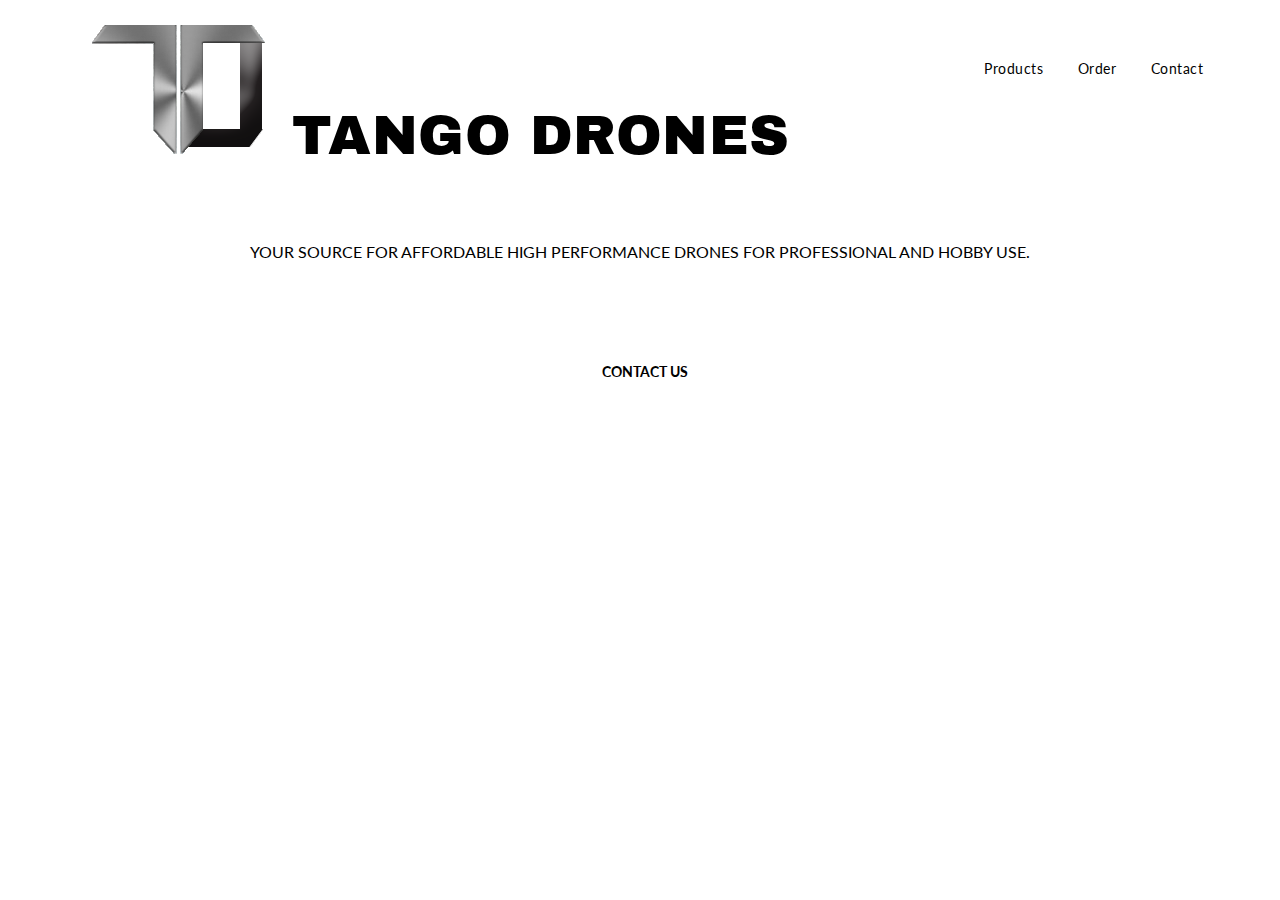
<file: index.html>
<!DOCTYPE html>
<html lang="em">
  <head>
    <meta charset="utf-8">
    <title>Tango Drones</title>
    <link rel="stylesheet" href="assets/stylesheets/main.css">
    <link rel='stylesheet' href='https://fonts.googleapis.com/css?family=Archivo+Black|Lato:400,100,300' type='text/css'>
    <link href="https://fonts.googleapis.com/css?family=Play" rel="stylesheet">
  </head>
  <body>
    <header class="primary-nav container group">
      <h1 class="logo">
        <img src="assets/images/tangoLogo4.png"
        <a id='primary-header' href="index.html">&nbsp;TANGO DRONES</a>
      </h1>
      <div class='nav nav-options'>
        <!-- <a id="shop" onclick="focus('shop')">Products</a> -->
        <a class='link' id="shop" href="products.html">Products</a>
        <a class='link' id="order" onclick="focus('order')">Order</a>
        <a class='link' id="contact" onclick="focus('contact')">Contact</a>
      </div>
      </div class='nav-options'>
    </header>
    <section class="hero container">
      <ul class="main-list">
        <li>
          <section id='home-blurb' class="hero blurb">
            <!-- <h3>Welcome to Tango Drones</h3> -->
            <h5>Your source for affordable high performance drones for professional and hobby use.</h5>
          </section>
        </li>

        <li>
          <section id='shop-blurb' class="hero blurb">
            <h5 class='blurb-title'>Online Ordering Coming Soon!</h5>
            <h4 class="blurb-text">In the meantime, find our product list below. Order via email to
              <a class='link' style="font-weight: bold;" href="mailto:sales@tango-drones.com?Subject=TangoOrders" target="_top">
                sales@tango-drones.com</a>
            </h4>
            <table>
              <thead class='table-header'>
                <tr>
                  <th>Voltage (S)</th>
                  <th>Current Rating (C)</th>
                  <th>Capacity (mAh)</th>
                  <th class="full-item">Full Item #</th>
                  <th>Minimum Advertised Price (USD)</th>
                  <th>Listed Price (USD)</th>
                </tr>
              </thead>
              <tbody class='table-body'>
                <tr><td>4</td><td>15</td><td>5200</td><td>TA-15C-5200-4S1P-XT60</td><td>$47.19</td><td>$47.19</td></tr>
                <tr><td>6</td><td>15</td><td>7000</td><td>TA-15C-7000-6S1P</td><td>$79.99</td><td>$79.99</td></tr>
                <tr><td>6</td><td>15</td><td>8000</td><td>TA-15C-8000-6S1P-XT60</td><td>$141.98</td><td>$141.98</td></tr>
                <tr><td>6</td><td>15</td><td>12000</td><td>TA-PLUS-15C-12000-6S1P-AS150</td><td>$263.99</td><td>$263.99</td></tr>
                <tr><td>6</td><td>15</td><td>12000</td><td>TA-15C-12000-6S1P-XT90</td><td>$260.63</td><td>$260.63</td></tr>
                <tr><td>6</td><td>15</td><td>12000</td><td>TA-15C-12000-6S1P-AS150</td><td>$260.63</td><td>$260.63</td></tr>
                <tr><td>6</td><td>15</td><td>12000</td><td>TA-15C-12000-6S1P-EC5</td><td>$260.63</td><td>$260.63</td></tr>
                <tr><td>6</td><td>15</td><td>12000</td><td>TA-PLUS-15C-12000-6S1P-EC5</td><td>$263.99</td><td>$263.99</td></tr>
                <tr><td>4</td><td>15</td><td>16000</td><td>TA-15C-16000-4S1P</td><td>$231.67</td><td>$231.67</td></tr>
                <tr><td>6</td><td>15</td><td>16000</td><td>TA-PLUS-15C-16000-6S1P-AS150</td><td>$339.99</td><td>$339.99</td></tr>
                <tr><td>6</td><td>15</td><td>16000</td><td>TA-15C-16000-6S1P-EC5</td><td>$325.79</td><td>$325.79</td></tr>
                <tr><td>6</td><td>15</td><td>16000</td><td>TA-15C-16000-6S1P-AS150</td><td>$325.79</td><td>$325.79</td></tr>
                <tr><td>4</td><td>25</td><td>1000</td><td>TA-25C-10000-4S1P</td><td>$149.99</td><td>$149.99</td></tr>
                <tr><td>4</td><td>25</td><td>6750</td><td>TA-25C-6750-4S1P-XT90</td><td>$99.00</td><td>$99.00</td></tr>
                <tr><td>6</td><td>25</td><td>9000</td><td>TA-25C-9000-6S1P</td><td>$205.62</td><td>$205.62</td></tr>
                <tr><td>6</td><td>25</td><td>10000</td><td>TA-25C-10000-6S1P-AS150</td><td>$210.00</td><td>$210.00</td></tr>
                <tr><td>4</td><td>25</td><td>22000</td><td>TA-25C-22000-4S1P</td><td>$343.89</td><td>$343.89</td></tr>
                <tr><td>6</td><td>25</td><td>22000</td><td>TA-PLUS-25C-22000-6S1P-AS150</td><td>$461.89</td><td>$461.89</td></tr>
                <tr><td>6</td><td>25</td><td>22000</td><td>TA-25C-22000-6S1P-AS150</td><td>$461.89</td><td>$461.89</td></tr>
                <tr><td>6</td><td>35</td><td>6000</td><td>TA-35C-6000-6S1P-XT60</td><td>$129.99</td><td>$129.99</td></tr>
                <tr><td>4</td><td>35</td><td>6600</td><td>TA-35C-6600-4S2P-XT60</td><td>$95.00</td><td>$95.00</td></tr>
              </tbody>
            </table>
          </section>
        </li>

        <li>
          <section id='contact-blurb' class="hero blurb">
            <p>Get in touch at: <a class="contact link"
                                  href="mailto:sales@tango-drones.com?Subject=TangoOrders"
                                  target="_top">sales@tango-drones.com</a>
            </p>
            <p>Church St, Decatur GA</p>
          </section>
        </li>

        <li>
          <section id='order-blurb' class='hero blurb'>
            <h4>ONLINE ORDERING COMING SOON!</h4>
            <!-- <div>
              <p>Motors</p>
              <select class="motors-select" name="motors-select">
                <option id='TA-15C-5200-4S1P-XT60'>4 15 5200 TA-15C-5200-4S1P-XT60 $47.19 $47.19</option>
                <option id='TA-15C-7000-6S1P'>6 15 7000 TA-15C-7000-6S1P $79.99 $79.99</option>
                <option id='TA-15C-8000-6S1P-XT60'>6 15 8000 TA-15C-8000-6S1P-XT60 $141.98 $141.98</option>
                <option id='TA-PLUS-15C-12000-6S1P-AS150'>6 15 12000 TA-PLUS-15C-12000-6S1P-AS150 $263.99 $263.99</option>
                <option id='TA-15C-12000-6S1P-XT90'>6 15 12000 TA-15C-12000-6S1P-XT90 $260.63 $260.63</option>
                <option id='TA-15C-12000-6S1P-AS150'>6 15 12000 TA-15C-12000-6S1P-AS150 $260.63 $260.63</option>
                <option id='TA-15C-12000-6S1P-EC5'>6 15 12000 TA-15C-12000-6S1P-EC5 $260.63 $260.63</option>
                <option id='TA-PLUS-15C-12000-6S1P-EC5'>6 15 12000 TA-PLUS-15C-12000-6S1P-EC5 $263.99 $263.99</option>
                <option id='TA-15C-16000-4S1P'>4 15 16000 TA-15C-16000-4S1P $231.67 $231.67</option>
                <option id='TA-PLUS-15C-16000-6S1P-AS150'>6 15 16000 TA-PLUS-15C-16000-6S1P-AS150 $339.99 $339.99</option>
                <option id='TA-15C-16000-6S1P-EC5'>6 15 16000 TA-15C-16000-6S1P-EC5 $325.79 $325.79</option>
                <option id='TA-15C-16000-6S1P-AS150'>6 15 16000 TA-15C-16000-6S1P-AS150 $325.79 $325.79</option>
                <option id='TA-25C-10000-4S1P'>4 25 1000 TA-25C-10000-4S1P $149.99 $149.99</option>
                <option id='TA-25C-6750-4S1P-XT90'>4 25 6750 TA-25C-6750-4S1P-XT90 $99.00 $99.00</option>
                <option id='TA-25C-9000-6S1P'>6 25 9000 TA-25C-9000-6S1P $205.62 $205.62</option>
                <option id='TA-25C-10000-6S1P-AS150'>6 25 10000 TA-25C-10000-6S1P-AS150 $210.00 $210.00</option>
                <option id='TA-25C-22000-4S1P'>4 25 22000 TA-25C-22000-4S1P $343.89 $343.89</option>
                <option id='TA-PLUS-25C-22000-6S1P-AS150'>6 25 22000 TA-PLUS-25C-22000-6S1P-AS150 $461.89 $461.89</option>
                <option id='TA-25C-22000-6S1P-AS150'>6 25 22000 TA-25C-22000-6S1P-AS150 $461.89 $461.89</option>
                <option id='TA-35C-6000-6S1P-XT60'>6 35 6000 TA-35C-6000-6S1P-XT60 $129.99 $129.99</option>
                <option id='TA-35C-6600-4S2P-XT60'>4 35 6600 TA-35C-6600-4S2P-XT60 $95.00 $95.00</option>
              </select>
            </div> -->
          </section>
        </li>
      </ul>
    </section>
    <footer class="primary-footer container group">
      <nav class="nav">
        <ul>
          <li><a class="btn link" href="mailto:sales@tango-drones.com?Subject=TangoInfo" target="_top">CONTACT US</a></li>
        </ul>
      </nav>
    </footer>

    <script src="https://code.jquery.com/jquery-1.12.4.js"
            integrity="sha256-Qw82+bXyGq6MydymqBxNPYTaUXXq7c8v3CwiYwLLNXU="
            crossorigin="anonymous"></script>
    <script>
      $(document).ready(function(){
        document.getElementById("shop").addEventListener('click', function(){
          focus("#shop");
        });
        document.getElementById("contact").addEventListener('click', function(){
          focus("#contact");
        });
        document.getElementById("order").addEventListener('click', function(){
          focus("#order");
        });
        noFocus();
      });

      function noFocus() {
        var divs = ["#shop", "#contact", "#order"]
        divs.forEach(function(div) {
          $("" + div + "-blurb").hide();
        })
        $("#home-blurb").show("fast");
      };

      function focus(focus) {
        var divs = ["#home", "#shop", "#contact", "#order"]
        $("" + focus + "-blurb").show("fast");
        divs.forEach(function(div) {
          if (div != focus) { $("" + div + "-blurb").hide(); }
        })
      };
    </script>
  </body>
</html>
</file>
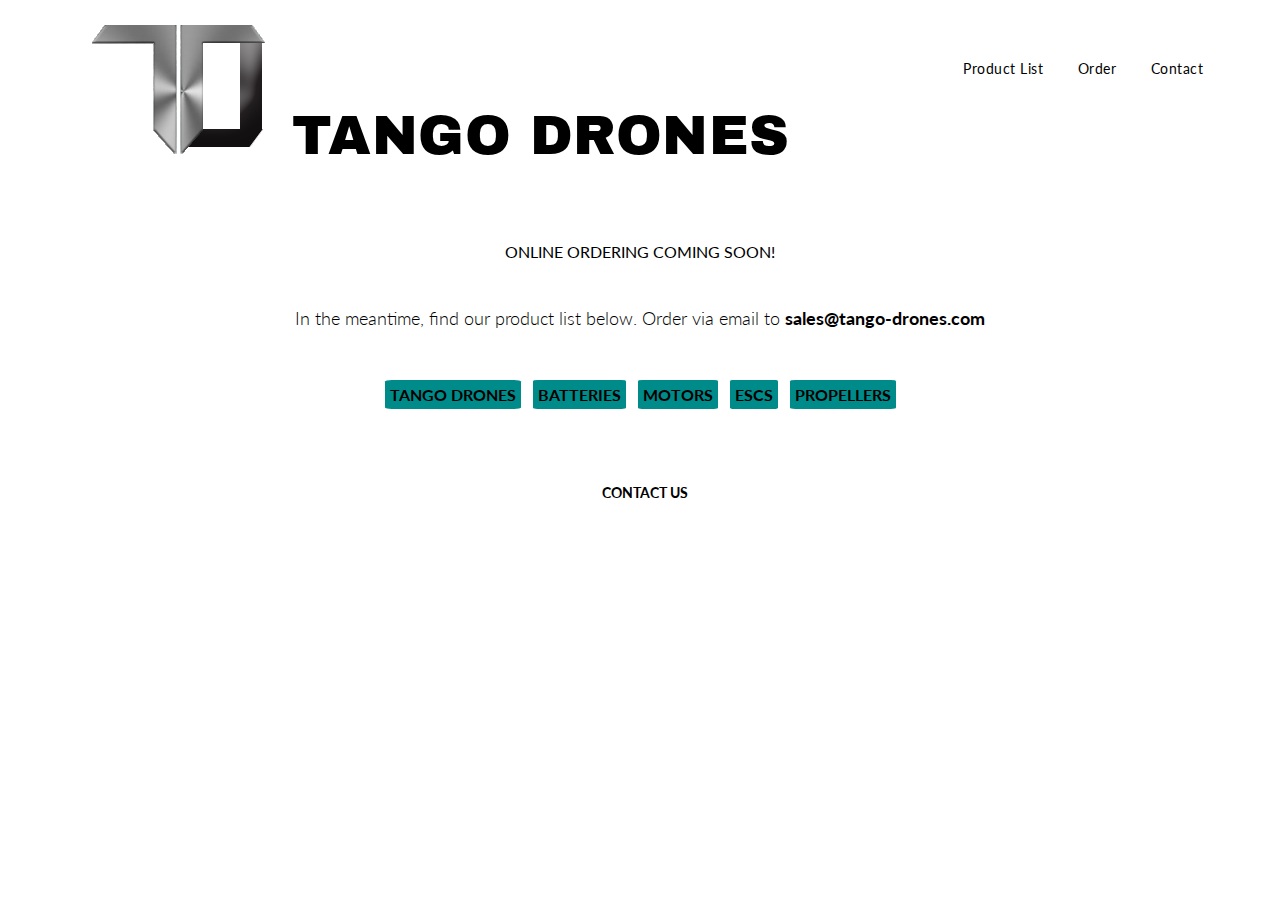
<file: products.html>
<!DOCTYPE html>
<html lang="em">
  <head>
    <meta charset="utf-8">
    <title>Tango Drones</title>
    <link rel="stylesheet" href="assets/stylesheets/main.css">
    <link rel='stylesheet' href='https://fonts.googleapis.com/css?family=Archivo+Black|Lato:400,100,300' type='text/css'>
    <link href="https://fonts.googleapis.com/css?family=Play" rel="stylesheet">
  </head>
  <body>
    <header class="primary-nav container group">
      <h1 class="logo">
        <a id='primary-header' href="index.html">
          <img src="assets/images/tangoLogo4.png"/>&nbsp;TANGO DRONES
        </a>
      </h1>
      <div class='nav nav-options'>
        <a class="link" id="shop" onclick="focus('shop')">Product List</a>
        <a class="link" id="order" onclick="focus('order')">Order</a>
        <a class="link" id="contact" onclick="focus('contact')">Contact</a>
      </div>
      </div class='nav-options'>
    </header>
    <section class="hero container">
      <ul class="main-list">
        <li>
          <section id='shop-blurb' class="hero blurb">
            <h5 class='blurb-title'>Online Ordering Coming Soon!</h5>
            <h4 class="blurb-text">In the meantime, find our product list below. Order via email to
              <a class="link" style="font-weight: bold;" href="mailto:sales@tango-drones.com?Subject=TangoOrders" target="_top">
                sales@tango-drones.com</a>
            </h4>
            <span>
            <a style="font-weight: bold;" onclick="category('#tangoDrones')"><btn class="category-btn"> TANGO DRONES</btn></a>
            <a style="font-weight: bold;" onclick="category('#batteries')"><btn class="category-btn"> BATTERIES</btn></a>
            <a style="font-weight: bold;" onclick="category('#motors')"><btn class="category-btn"> MOTORS</btn></a>
            <a style="font-weight: bold;" onclick="category('#escs')"><btn class="category-btn"> ESCS</btn></a>
            <a style="font-weight: bold;" onclick="category('#propellers')"><btn class="category-btn"> PROPELLERS</btn></a>
            </span>
            <div id="tangoDrones">
              <h2>TANGO DRONES</h2>
              <p>Coming Soon!</p>
              <span><p>Hamilton
              <p>Eigen</p>
              <p>Hoodlum</p>
              <p>Hammer</p></span>
            </div>
            <div id="batteries">
              <h2>BATTERIES</h2>
              <table>
                <thead class='table-header'>
                  <tr>
                    <th>Voltage (S)</th>
                    <th>Current Rating (C)</th>
                    <th>Capacity (mAh)</th>
                    <th class="full-item">Full Item #</th>
                    <th>Minimum Advertised Price (USD)</th>
                    <th>Listed Price (USD)</th>
                  </tr>
                </thead>
                <tbody class='table-body'>
                  <tr><td>4</td><td>15</td><td>5200</td><td>TA-15C-5200-4S1P-XT60</td><td>$47.19</td><td>$47.19</td></tr>
                  <tr><td>6</td><td>15</td><td>7000</td><td>TA-15C-7000-6S1P</td><td>$79.99</td><td>$79.99</td></tr>
                  <tr><td>6</td><td>15</td><td>8000</td><td>TA-15C-8000-6S1P-XT60</td><td>$141.98</td><td>$141.98</td></tr>
                  <tr><td>6</td><td>15</td><td>12000</td><td>TA-PLUS-15C-12000-6S1P-AS150</td><td>$263.99</td><td>$263.99</td></tr>
                  <tr><td>6</td><td>15</td><td>12000</td><td>TA-15C-12000-6S1P-XT90</td><td>$260.63</td><td>$260.63</td></tr>
                  <tr><td>6</td><td>15</td><td>12000</td><td>TA-15C-12000-6S1P-AS150</td><td>$260.63</td><td>$260.63</td></tr>
                  <tr><td>6</td><td>15</td><td>12000</td><td>TA-15C-12000-6S1P-EC5</td><td>$260.63</td><td>$260.63</td></tr>
                  <tr><td>6</td><td>15</td><td>12000</td><td>TA-PLUS-15C-12000-6S1P-EC5</td><td>$263.99</td><td>$263.99</td></tr>
                  <tr><td>4</td><td>15</td><td>16000</td><td>TA-15C-16000-4S1P</td><td>$231.67</td><td>$231.67</td></tr>
                  <tr><td>6</td><td>15</td><td>16000</td><td>TA-PLUS-15C-16000-6S1P-AS150</td><td>$339.99</td><td>$339.99</td></tr>
                  <tr><td>6</td><td>15</td><td>16000</td><td>TA-15C-16000-6S1P-EC5</td><td>$325.79</td><td>$325.79</td></tr>
                  <tr><td>6</td><td>15</td><td>16000</td><td>TA-15C-16000-6S1P-AS150</td><td>$325.79</td><td>$325.79</td></tr>
                  <tr><td>4</td><td>25</td><td>1000</td><td>TA-25C-10000-4S1P</td><td>$149.99</td><td>$149.99</td></tr>
                  <tr><td>4</td><td>25</td><td>6750</td><td>TA-25C-6750-4S1P-XT90</td><td>$99.00</td><td>$99.00</td></tr>
                  <tr><td>6</td><td>25</td><td>9000</td><td>TA-25C-9000-6S1P</td><td>$205.62</td><td>$205.62</td></tr>
                  <tr><td>6</td><td>25</td><td>10000</td><td>TA-25C-10000-6S1P-AS150</td><td>$210.00</td><td>$210.00</td></tr>
                  <tr><td>4</td><td>25</td><td>22000</td><td>TA-25C-22000-4S1P</td><td>$343.89</td><td>$343.89</td></tr>
                  <tr><td>6</td><td>25</td><td>22000</td><td>TA-PLUS-25C-22000-6S1P-AS150</td><td>$461.89</td><td>$461.89</td></tr>
                  <tr><td>6</td><td>25</td><td>22000</td><td>TA-25C-22000-6S1P-AS150</td><td>$461.89</td><td>$461.89</td></tr>
                  <tr><td>6</td><td>35</td><td>6000</td><td>TA-35C-6000-6S1P-XT60</td><td>$129.99</td><td>$129.99</td></tr>
                  <tr><td>4</td><td>35</td><td>6600</td><td>TA-35C-6600-4S2P-XT60</td><td>$95.00</td><td>$95.00</td></tr>
                </tbody>
              </table>
            </div>
            <div id="motors">
              <h2>MOTORS</h2>
              <p>Coming Soon!</p>
            </div>
            <div id="escs">
              <h2>ESCS</h2>
              <p>Coming Soon!</p>
            </div>
            <div id="propellers">
              <h2>PROPELLERS</h2>
              <p>Coming Soon!</p>
            </div>
          </section>
        </li>

        <li>
          <section id='contact-blurb' class="hero blurb">
            <p>Church St, Decatur GA</p>
            <p>Get in touch at: <a class="link"
                                  href="mailto:sales@tango-drones.com?Subject=TangoOrders"
                                  target="_top">sales@tango-drones.com</a>
            </p>
          </section>
        </li>

        <li>
          <section id='order-blurb' class='hero blurb'>
            <h4>ONLINE ORDERING COMING SOON!</h4>
            <!-- <div>
              <p>Motors</p>
              <select class="motors-select" name="motors-select">
                <option id='TA-15C-5200-4S1P-XT60'>4 15 5200 TA-15C-5200-4S1P-XT60 $47.19 $47.19</option>
                <option id='TA-15C-7000-6S1P'>6 15 7000 TA-15C-7000-6S1P $79.99 $79.99</option>
                <option id='TA-15C-8000-6S1P-XT60'>6 15 8000 TA-15C-8000-6S1P-XT60 $141.98 $141.98</option>
                <option id='TA-PLUS-15C-12000-6S1P-AS150'>6 15 12000 TA-PLUS-15C-12000-6S1P-AS150 $263.99 $263.99</option>
                <option id='TA-15C-12000-6S1P-XT90'>6 15 12000 TA-15C-12000-6S1P-XT90 $260.63 $260.63</option>
                <option id='TA-15C-12000-6S1P-AS150'>6 15 12000 TA-15C-12000-6S1P-AS150 $260.63 $260.63</option>
                <option id='TA-15C-12000-6S1P-EC5'>6 15 12000 TA-15C-12000-6S1P-EC5 $260.63 $260.63</option>
                <option id='TA-PLUS-15C-12000-6S1P-EC5'>6 15 12000 TA-PLUS-15C-12000-6S1P-EC5 $263.99 $263.99</option>
                <option id='TA-15C-16000-4S1P'>4 15 16000 TA-15C-16000-4S1P $231.67 $231.67</option>
                <option id='TA-PLUS-15C-16000-6S1P-AS150'>6 15 16000 TA-PLUS-15C-16000-6S1P-AS150 $339.99 $339.99</option>
                <option id='TA-15C-16000-6S1P-EC5'>6 15 16000 TA-15C-16000-6S1P-EC5 $325.79 $325.79</option>
                <option id='TA-15C-16000-6S1P-AS150'>6 15 16000 TA-15C-16000-6S1P-AS150 $325.79 $325.79</option>
                <option id='TA-25C-10000-4S1P'>4 25 1000 TA-25C-10000-4S1P $149.99 $149.99</option>
                <option id='TA-25C-6750-4S1P-XT90'>4 25 6750 TA-25C-6750-4S1P-XT90 $99.00 $99.00</option>
                <option id='TA-25C-9000-6S1P'>6 25 9000 TA-25C-9000-6S1P $205.62 $205.62</option>
                <option id='TA-25C-10000-6S1P-AS150'>6 25 10000 TA-25C-10000-6S1P-AS150 $210.00 $210.00</option>
                <option id='TA-25C-22000-4S1P'>4 25 22000 TA-25C-22000-4S1P $343.89 $343.89</option>
                <option id='TA-PLUS-25C-22000-6S1P-AS150'>6 25 22000 TA-PLUS-25C-22000-6S1P-AS150 $461.89 $461.89</option>
                <option id='TA-25C-22000-6S1P-AS150'>6 25 22000 TA-25C-22000-6S1P-AS150 $461.89 $461.89</option>
                <option id='TA-35C-6000-6S1P-XT60'>6 35 6000 TA-35C-6000-6S1P-XT60 $129.99 $129.99</option>
                <option id='TA-35C-6600-4S2P-XT60'>4 35 6600 TA-35C-6600-4S2P-XT60 $95.00 $95.00</option>
              </select>
            </div> -->
          </section>
        </li>
      </ul>
    </section>
    <footer class="primary-footer container group">
      <nav class="nav">
        <ul>
          <li><a class="btn link" href="mailto:sales@tango-drones.com?Subject=TangoInfo" target="_top">CONTACT US</a></li>
        </ul>
      </nav>
    </footer>

    <script src="https://code.jquery.com/jquery-1.12.4.js"
            integrity="sha256-Qw82+bXyGq6MydymqBxNPYTaUXXq7c8v3CwiYwLLNXU="
            crossorigin="anonymous"></script>
    <script>
      $(document).ready(function(){
        document.getElementById("shop").addEventListener('click', function(){
          focus("#shop");
        });
        document.getElementById("contact").addEventListener('click', function(){
          focus("#contact");
        });
        document.getElementById("order").addEventListener('click', function(){
          focus("#order");
        });
        noFocus();
        noCategory();
      });

      function noFocus() {
        var divs = ["#shop", "#contact", "#order"]
        divs.forEach(function(div) {
          $("" + div + "-blurb").hide();
        })
        $("#shop-blurb").show("fast");
      };

      function focus(focus) {
        var divs = ["#shop", "#contact", "#order"]
        $("" + focus + "-blurb").show("fast");
        divs.forEach(function(div) {
          if (div != focus) { $("" + div + "-blurb").hide(); }
        })
      };

      function category(cat) {
        noCategory();
        $(cat).show("fast");
      }

      function noCategory() {
        var divs = ["#tangoDrones",
                    "#hamilton",
                    "#eigen",
                    "#hoodlum",
                    "#hammer",
                    "#batteries",
                    "#motors",
                    "#escs",
                    "#propellers"
                  ]
        divs.forEach(function(div) {
          $(div).hide();
        })
      };
    </script>
  </body>
</html>
</file>
<file: assets/stylesheets/main.css>
/* http://meyerweb.com/eric/tools/css/reset/
   v2.0 | 20110126
   License: none (public domain)
*/

html, body, div, span, applet, object, iframe,
h1, h2, h3, h4, h5, h6, p, blockquote, pre,
a, abbr, acronym, address, big, cite, code,
del, dfn, em, img, ins, kbd, q, s, samp,
small, strike, strong, sub, sup, tt, var,
b, u, i, center,
dl, dt, dd, ol, ul, li,
fieldset, form, label, legend,
table, caption, tbody, tfoot, thead, tr, th, td,
article, aside, canvas, details, embed,
figure, figcaption, footer, header, hgroup,
menu, nav, output, ruby, section, summary,
time, mark, audio, video {
	margin: 0;
	padding: 0;
	border: 0;
	font-size: 100%;
	font: inherit;
	vertical-align: baseline;
}
/* HTML5 display-role reset for older browsers */
article, aside, details, figcaption, figure,
footer, header, hgroup, menu, nav, section {
	display: block;
}
body {
	line-height: 1;
  min-width: 1050px;
}
ol, ul {
	list-style: none;
}
blockquote, q {
	quotes: none;
}
blockquote:before, blockquote:after,
q:before, q:after {
	content: '';
	content: none;
}
table {
	border-collapse: collapse;
	border-spacing: 0;
}

/*
	=============================
	CUSTOM STYLES
	=============================
*/
body {
	font: 300 16px/22px "Lato", "Open Sans", "Helvetica Neue", Helvetica, Arial, sans-serif;
  /* background-image: url("../../assets/images/drone.jpg"); */
  /* background-repeat: no-repeat; */
  /* background-size: cover; */
  height: 100%;
  /* background-image: radial-gradient(red, yellow); */

}

.main-list {
	font-size: 46px;
	line-height: 85px;
}

.blurb {
	display: none;
}

/* #shop-blurb { */
  /* background: rgb(000, 000, 000); /* Fallback for older browsers without RGBA-support */ */
  /* background: rgba(000, 000, 000, 0.5); */
/* } */

.logo {
	font-family: 'Play', sans-serif;
	display: inline-block;
	padding: 20px;
	font-size: 55px;
	font-weight: 300;
	line-height: 60px;
	/* text-transform: uppercase; */
	margin: auto;
	cursor: pointer;
  color: black;
}

.small-round-pic {
	height: 200px;
	width: 200px;
	border-radius: 50%;
}
/*
	==================================
	GRID
	==================================
*/

*,
*:before,
*:after {
	-webkit-box-sizing: border-box;
		-moz-box-sizing: border-box;
				 box-sizing: border-box;
}

.container,
.grid {
	margin: 0 auto;
	width: 95%;
}

.container {
	padding-left: 30px;
	padding-right: 30px;
}

.col-1-2 {
	width: 50%;
}

.col-2-2 {
	width: 100%;
}


.grid {
	padding-left: 15px;
	padding-right: 15px;
}


/*
	==============================
	CLEARFIX
	==============================
*/

.group:before,
.group:after {
	content: "";
	display: table;
}

.group:after {
	clear: both;
}

.group {
	clear: both;
	*zoom: 1;
}

/*
	==============================
	TYPOGRAPHY
	==============================
*/

h1, h3, h4, h5, p {
	margin-bottom: 22px;
}

h1, h2, h3, h4 {
	color: black;
}

h1 {
	font-size: 36px;
	line-height: 44px;
}

h2 {
	font-size: 24px;
	line-height: 44px;
}

h3 {
	font-size: 21px;
}

h4 {
	font-size: 18px;
}

h5 {
	color: black;
	font-size: 16px;
	font-weight: 400;
	text-transform: uppercase;
}

p {
	color: black;
	font-size: 16px;
	font-weight: 400;
}

strong {
	font-weight: 400;
}

cite, em {
	font-style: italic;
}

.small-print {
  font-size: 8px;
  position: fixed;
  bottom: 0;
  right: 0;
}
/*
	=====================
	LEADS
	=====================
*/

.lead {
	text-align: center;
}

.lead p {
	font-size: 21px;
	line-height: 33px;
}

/*
	=====================
	LINKS
	=====================
*/

.link:hover {
	color: darkcyan;
}

a {
	color: black;
	text-decoration: none;
}

.category-btn:hover {
	color: white;
}

/*
	=============================
	PRIMARY HEADER
	=============================
*/

.primary-header {
	text-align: center;
}
.logo {
  font-family: 'Archivo Black', sans-serif;
	display: inline-block;
	padding: 20px;
	font-size: 55px;
	font-weight: 300;
	line-height: 60px;
	/* text-transform: uppercase; */
	margin: auto;
	cursor: pointer;
  color: black;
}


.primary-nav {
	font-size: 14px;
	font-weight: 400;
	letter-spacing: .5px;
	/* text-transform: uppercase; */
	padding-top: 5px;
}

/*
	==============================
	PRIMARY FOOTER
	==============================
*/

.primary-footer {
	font-size: 14px;
	padding-bottom: 35px;
	padding-top: 35px;
	text-align: center;
  font-weight: bold;
  position: relative;
  width:300px;
  height:100px;
  bottom:0px;
  right:25%;
  left:50%;
  margin-left:-150px;
}
/*
	=============================
	NAVIGATION
	=============================
*/

.nav {
	display: inline-block;
	vertical-align: bottom;
}

.nav li {
	display: inline-block;
	padding: 0 15px 0 15px;
}

.nav a {
	display: inline-block;
	padding: 0 15px 0 15px;
}

.nav-options {
	float: right;
	padding-top: 53px;
	cursor: pointer;
}

.nav img {
	height: 25px;
}

/*
 ===================================
 HOME
 ===================================
*/

.face img {
	border-radius: 50%;
	display: inline-block;
	width: 300px;
	height: 300px;
	float: center;
}

.hero {
	color: black;
	line-height: 44px;
	padding: 22px 80px 15px 80px;
	text-align: center;
}

/*
	===============================
	BUTTONS
	===============================
*/

.btn {
	cursor: pointer;
	display: inline-block;
	padding: 10px;
	margin-left: 10px;
}


.btn img:hover {
	opacity: 0.5;
}

/*
  ===============================
  Table
  ===============================
 */
.table-header {
  font-size: 16px;
  font-weight: bold;
  padding: 5px;
}
th {
  padding: 0px 18px 0px 18px;
}
.table-body {
  font-size: 14px;
  padding: 5px;
}
.full-item {
  width: 211px;
}
.category-btn {
	font-size: 16px;
	cursor: pointer;
  background-color: darkcyan;
  border-radius: 5%;
  padding: 5px;
}
</file>
